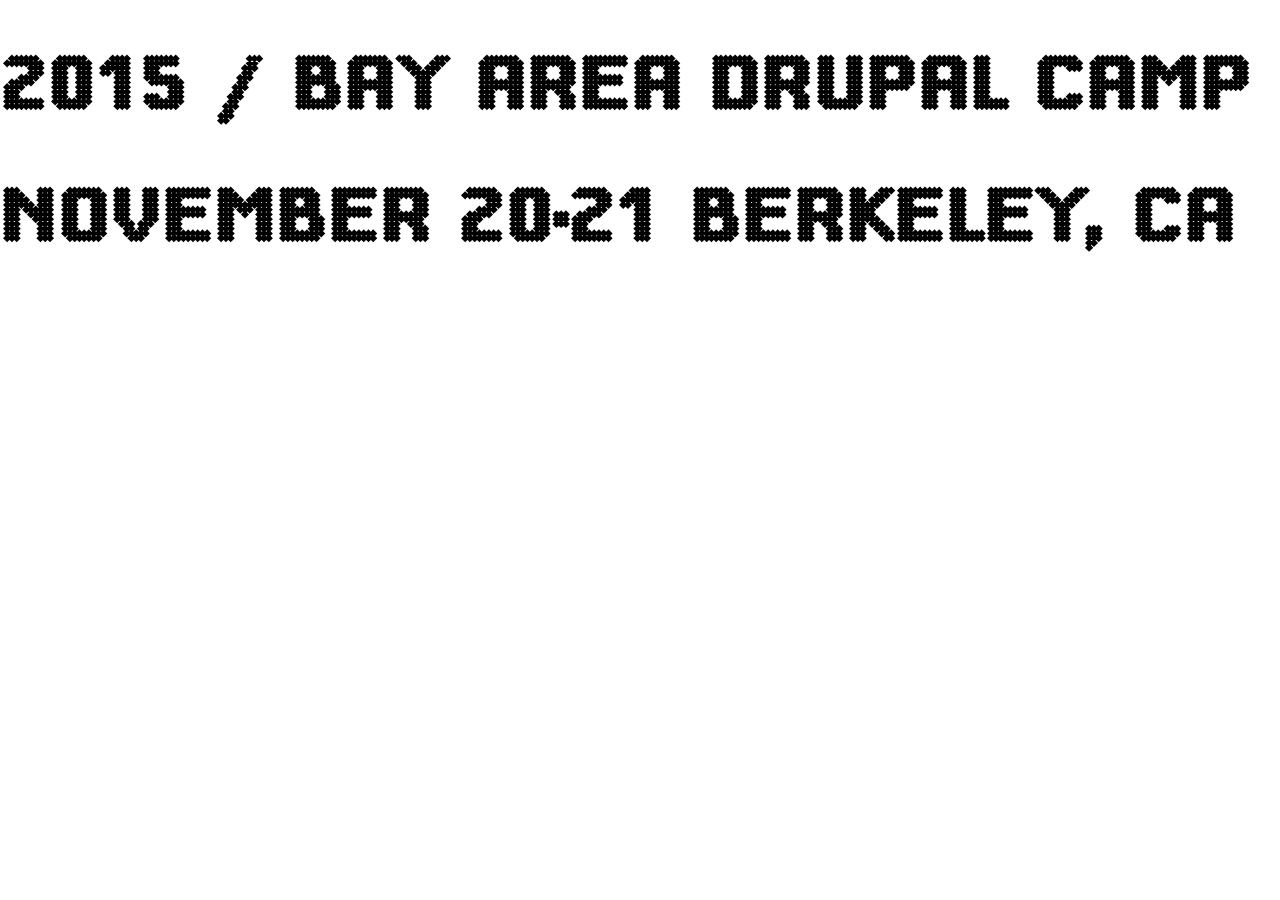
<file: index.html>
<!DOCTYPE html>
<html lang="en-us">
  <head>
    <meta charset="UTF-8">
    <title>2015 / Bay Area Drupal Camp</title>
    <meta name="viewport" content="width=device-width, initial-scale=1">
    <link rel="stylesheet" type="text/css" href="stylesheets/normalize.css" media="screen">
    <link href='http://fonts.googleapis.com/css?family=Open+Sans:400,700' rel='stylesheet' type='text/css'>
    <link rel="stylesheet" type="text/css" href="stylesheets/stylesheet.css" media="screen">
    <link rel="stylesheet" type="text/css" href="stylesheets/github-light.css" media="screen">
  </head>
  <body>
    <h1 class="title">2015 / Bay Area Drupal Camp</h1>
    <h2 class="title">November 20-21 Berkeley, CA</h2>

  
  </body>
</html>
</file>
<file: stylesheets/stylesheet.css>
* {
  box-sizing: border-box; }

  @font-face {
    font-family: 'bigsquaredotsregular';
    src: url('bigsquaredots-webfont.eot');
    src: url('bigsquaredots-webfont.eot?#iefix') format('embedded-opentype'),
         url('bigsquaredots-webfont.woff2') format('woff2'),
         url('bigsquaredots-webfont.woff') format('woff'),
         url('bigsquaredots-webfont.ttf') format('truetype'),
         url('bigsquaredots-webfont.svg#bigsquaredotsregular') format('svg');
    font-weight: normal;
    font-style: normal;

}

body {
  font-size: 16px;
} 

h1, h2 {
  font-family: 'bigsquaredotsregular';
  font-size: 480%;
  line-height: 68px;
  text-transform: uppercase;

}



.title {
  font-family: 'bigsquaredotsregular';
  
}
</file>
<file: stylesheets/github-light.css>
/*
   Copyright 2014 GitHub Inc.

   Licensed under the Apache License, Version 2.0 (the "License");
   you may not use this file except in compliance with the License.
   You may obtain a copy of the License at

       http://www.apache.org/licenses/LICENSE-2.0

   Unless required by applicable law or agreed to in writing, software
   distributed under the License is distributed on an "AS IS" BASIS,
   WITHOUT WARRANTIES OR CONDITIONS OF ANY KIND, either express or implied.
   See the License for the specific language governing permissions and
   limitations under the License.

*/

.pl-c /* comment */ {
  color: #969896;
}

.pl-c1      /* constant, markup.raw, meta.diff.header, meta.module-reference, meta.property-name, support, support.constant, support.variable, variable.other.constant */,
.pl-s .pl-v /* string variable */ {
  color: #0086b3;
}

.pl-e  /* entity */,
.pl-en /* entity.name */ {
  color: #795da3;
}

.pl-s .pl-s1 /* string source */,
.pl-smi      /* storage.modifier.import, storage.modifier.package, storage.type.java, variable.other, variable.parameter.function */ {
  color: #333;
}

.pl-ent /* entity.name.tag */ {
  color: #63a35c;
}

.pl-k /* keyword, storage, storage.type */ {
  color: #a71d5d;
}

.pl-pds              /* punctuation.definition.string, string.regexp.character-class */,
.pl-s                /* string */,
.pl-s .pl-pse .pl-s1 /* string punctuation.section.embedded source */,
.pl-sr               /* string.regexp */,
.pl-sr .pl-cce       /* string.regexp constant.character.escape */,
.pl-sr .pl-sra       /* string.regexp string.regexp.arbitrary-repitition */,
.pl-sr .pl-sre       /* string.regexp source.ruby.embedded */ {
  color: #183691;
}

.pl-v /* variable */ {
  color: #ed6a43;
}

.pl-id /* invalid.deprecated */ {
  color: #b52a1d;
}

.pl-ii /* invalid.illegal */ {
  background-color: #b52a1d;
  color: #f8f8f8;
}

.pl-sr .pl-cce /* string.regexp constant.character.escape */ {
  color: #63a35c;
  font-weight: bold;
}

.pl-ml /* markup.list */ {
  color: #693a17;
}

.pl-mh        /* markup.heading */,
.pl-mh .pl-en /* markup.heading entity.name */,
.pl-ms        /* meta.separator */ {
  color: #1d3e81;
  font-weight: bold;
}

.pl-mq /* markup.quote */ {
  color: #008080;
}

.pl-mi /* markup.italic */ {
  color: #333;
  font-style: italic;
}

.pl-mb /* markup.bold */ {
  color: #333;
  font-weight: bold;
}

.pl-md /* markup.deleted, meta.diff.header.from-file */ {
  background-color: #ffecec;
  color: #bd2c00;
}

.pl-mi1 /* markup.inserted, meta.diff.header.to-file */ {
  background-color: #eaffea;
  color: #55a532;
}

.pl-mdr /* meta.diff.range */ {
  color: #795da3;
  font-weight: bold;
}

.pl-mo /* meta.output */ {
  color: #1d3e81;
}
</file>
